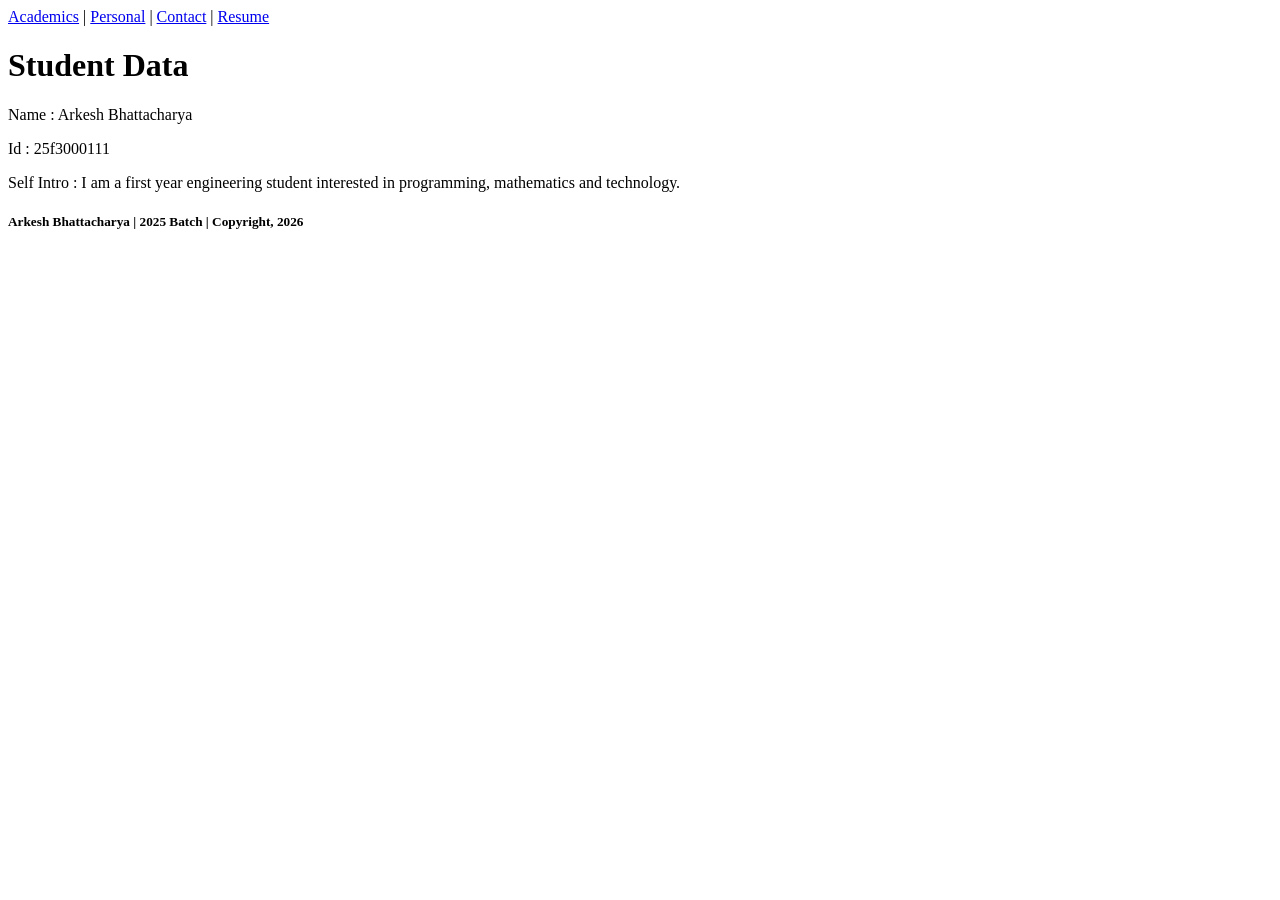
<file: personal-portfolio-website/index.html>
<!DOCTYPE html>
<html>
<body>
<div>
<a href="academics.html">Academics</a> |
<a href="personal.html">Personal</a> |
<a href="contact.html">Contact</a> |
<a href="resume.html">Resume</a>
 </div>
<div>
<h1>Student Data</h1>
<p>Name : Arkesh Bhattacharya</p>
<p>Id : 25f3000111</p>
<p>Self Intro : I am a first year engineering student interested in programming, mathematics and technology.</p>
    </div>
    <div>
        <h5>
            Arkesh Bhattacharya | 2025 Batch | Copyright, 2026
        </h5>

    </div>
</body>
</html>
</file>
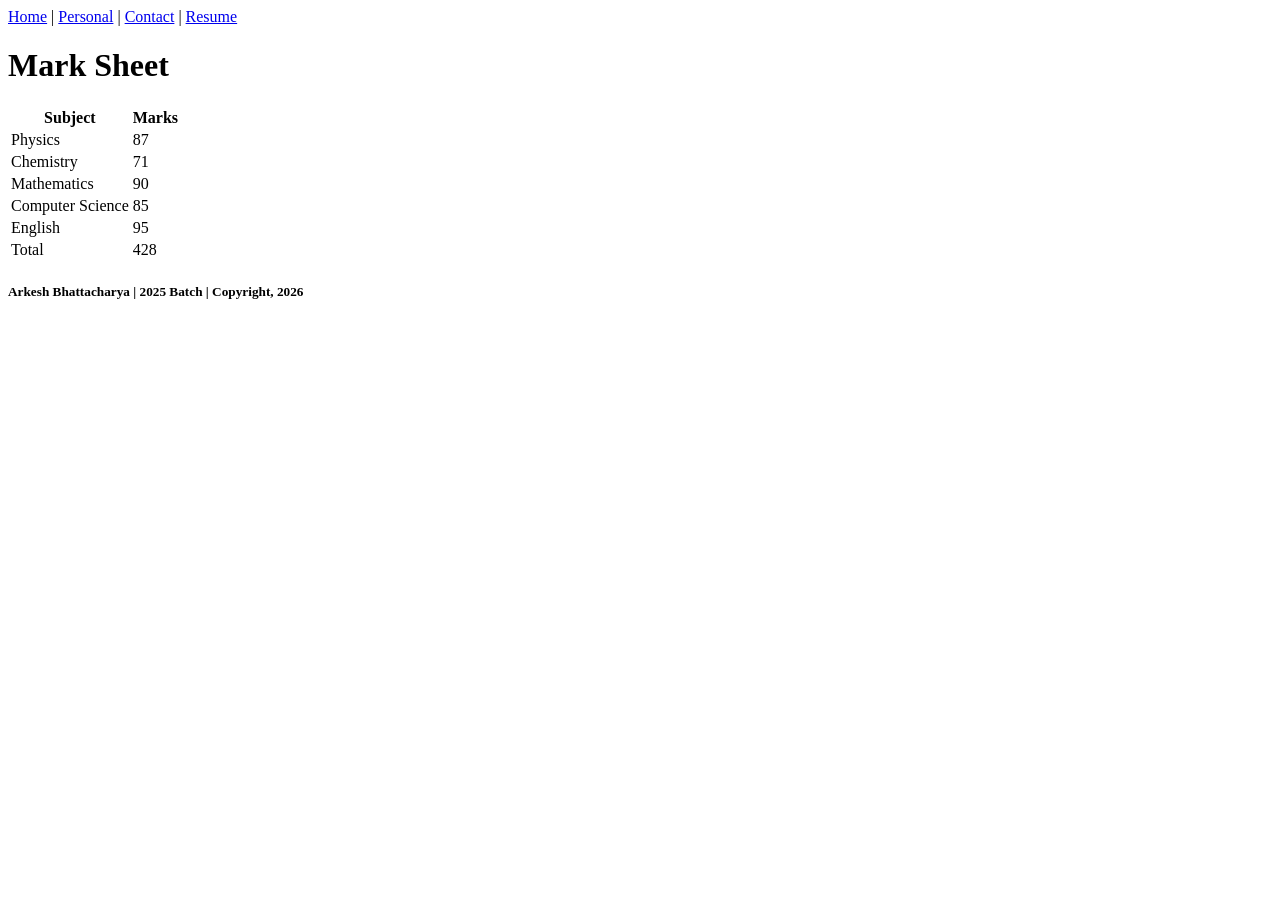
<file: personal-portfolio-website/academics.html>
<!DOCTYPE html>
<html>
<body>
<div>
<a href="index.html">Home</a> |
<a href="personal.html">Personal</a> |
<a href="contact.html">Contact</a> |
<a href="resume.html">Resume</a>
 </div>
<div>
<h1>Mark Sheet</h1>
<table>
  <tr>
    <th>Subject</th>
    <th>Marks</th>
  </tr>
  <tr>
    <td>Physics</td>
    <td>87</td>
  </tr>
  <tr>
    <td>Chemistry</td>
    <td>71</td>
  </tr>
  <tr>
    <td>Mathematics</td>
    <td>90</td>
  </tr>
  <tr>
    <td>Computer Science</td>
    <td>85</td>
  </tr>
  <tr>
    <td>English</td>
    <td>95</td>
  </tr>
  <tr>
    <td>Total</td>
    <td>428</td>
  </tr>
</table>

    </div>

<div>
        <h5>
            Arkesh Bhattacharya | 2025 Batch | Copyright, 2026
        </h5>

    </div>

</body>
</html>
</file>
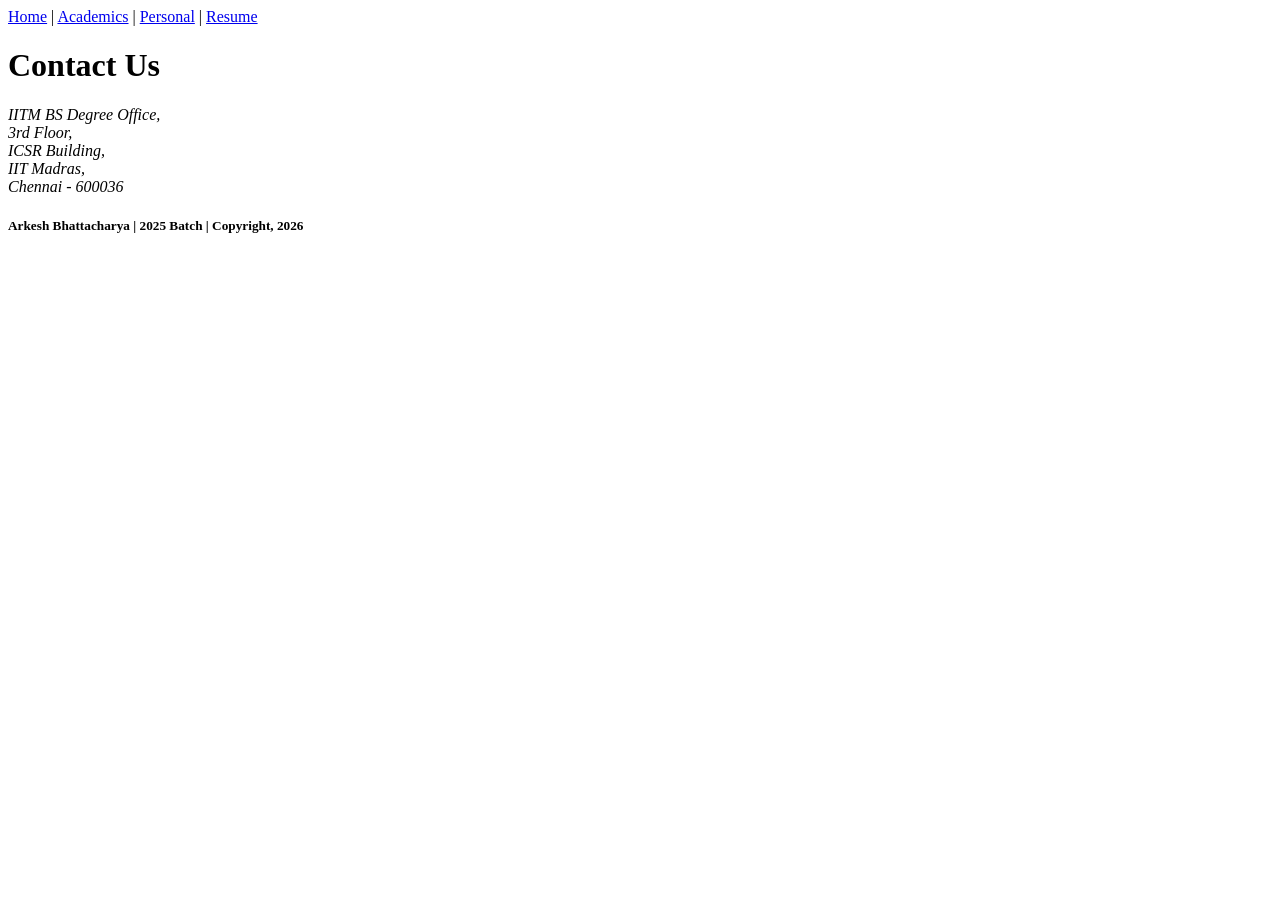
<file: personal-portfolio-website/contact.html>
<!DOCTYPE html>
<html>

<head>
    <title>Contact</title>
</head>

<body>

    <div>
        <a href="index.html">Home</a> |
        <a href="academics.html">Academics</a> |
        <a href="personal.html">Personal</a> |
        <a href="resume.html">Resume</a>
    </div>

    <div>
        <h1>Contact Us</h1>

        <address>
            IITM BS Degree Office,<br>
            3rd Floor,<br>
            ICSR Building,<br>
            IIT Madras,<br>
            Chennai - 600036
        </address>
    </div>

    <div>
        <h5>
            Arkesh Bhattacharya | 2025 Batch | Copyright, 2026
        </h5>
    </div>

</body>

</html>
</file>
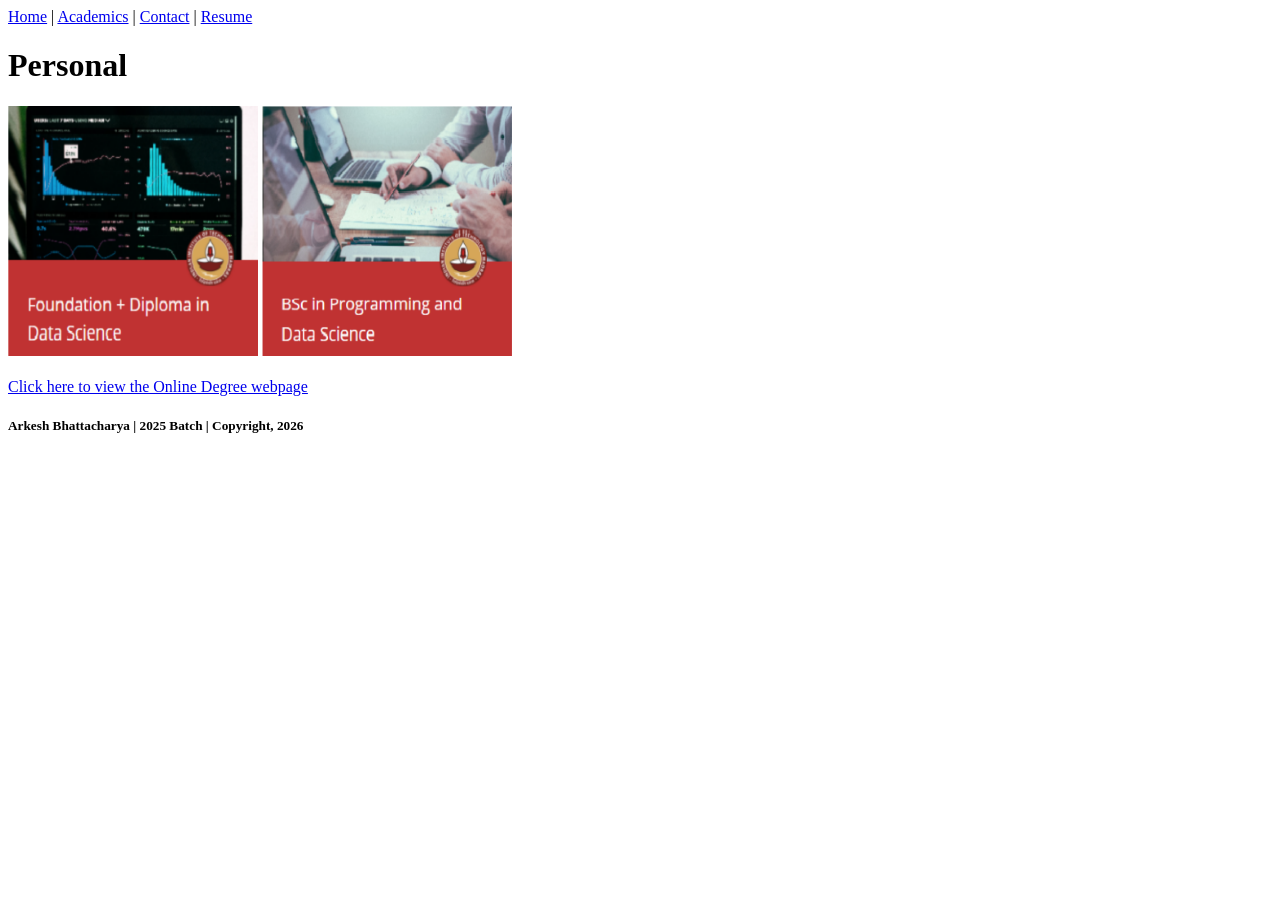
<file: personal-portfolio-website/personal.html>
<!DOCTYPE html>
<html>

<head>
    <title>Personal</title>
</head>

<body>

    <div>
        <a href="index.html">Home</a> |
        <a href="academics.html">Academics</a> |
        <a href="contact.html">Contact</a> |
        <a href="resume.html">Resume</a>
    </div>

    <div>
        <h1>Personal</h1>

        <img src="img1.png" alt="Foundation and Diploma in Data Science" width="250" height="250">
        <img src="img2.png" alt="BSc in Programming and Data Science" width="250" height="250">

        <br>
        <br>

        <a href="http://www.onlinedegree.iitm.ac.in">
            Click here to view the Online Degree webpage
        </a>
    </div>

    <div>
        <h5>
            Arkesh Bhattacharya | 2025 Batch | Copyright, 2026
        </h5>
    </div>

</body>

</html>
</file>
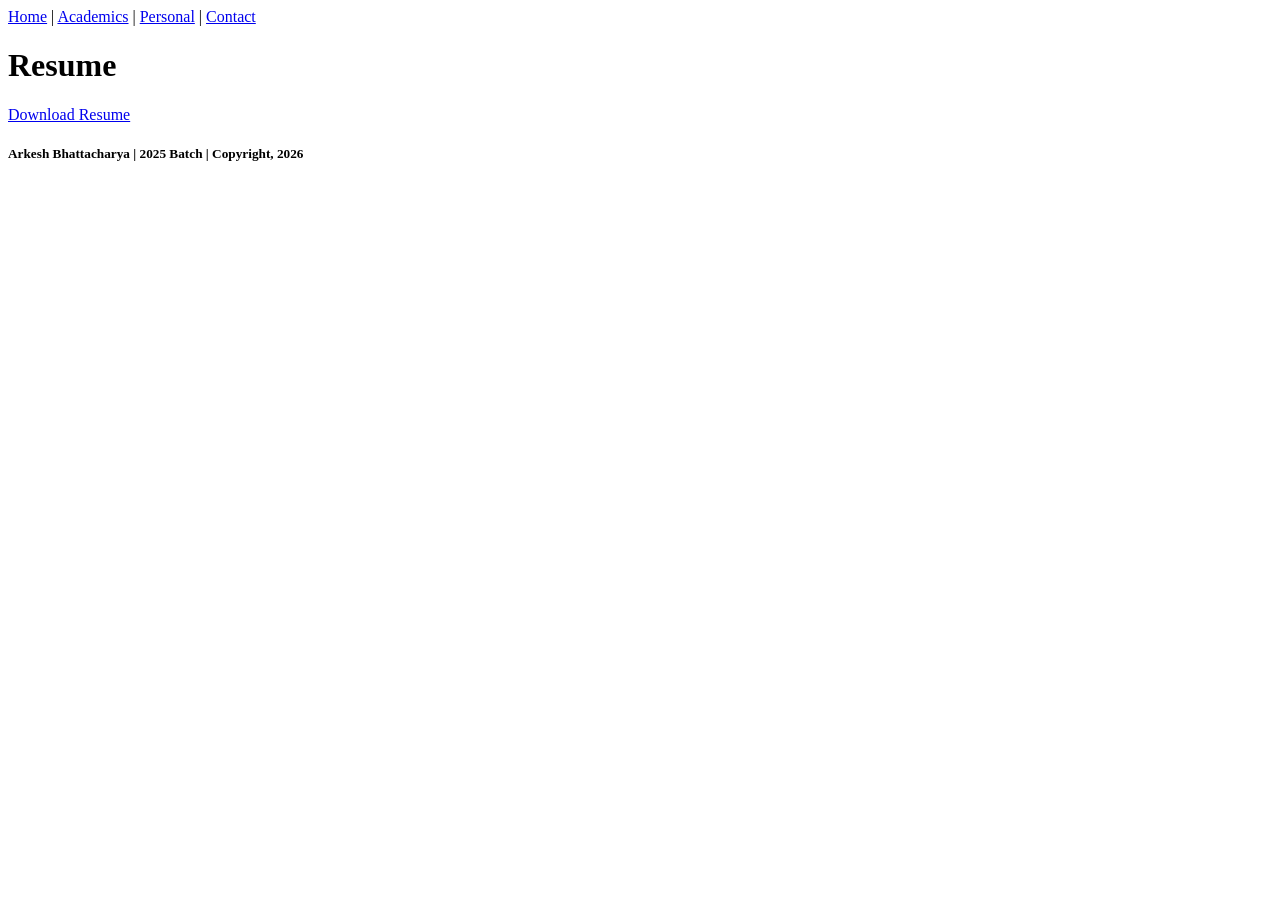
<file: personal-portfolio-website/resume.html>
<!DOCTYPE html>
<html>

<head>
    <title>Resume</title>
</head>

<body>

    <div>
        <a href="index.html">Home</a> |
        <a href="academics.html">Academics</a> |
        <a href="personal.html">Personal</a> |
        <a href="contact.html">Contact</a>
    </div>

    <div>
        <h1>Resume</h1>

        <a href="resume.pdf" target="_blank">
            Download Resume
        </a>
    </div>

    <div>
        <h5>
            Arkesh Bhattacharya | 2025 Batch | Copyright, 2026
        </h5>
    </div>

</body>

</html>
</file>
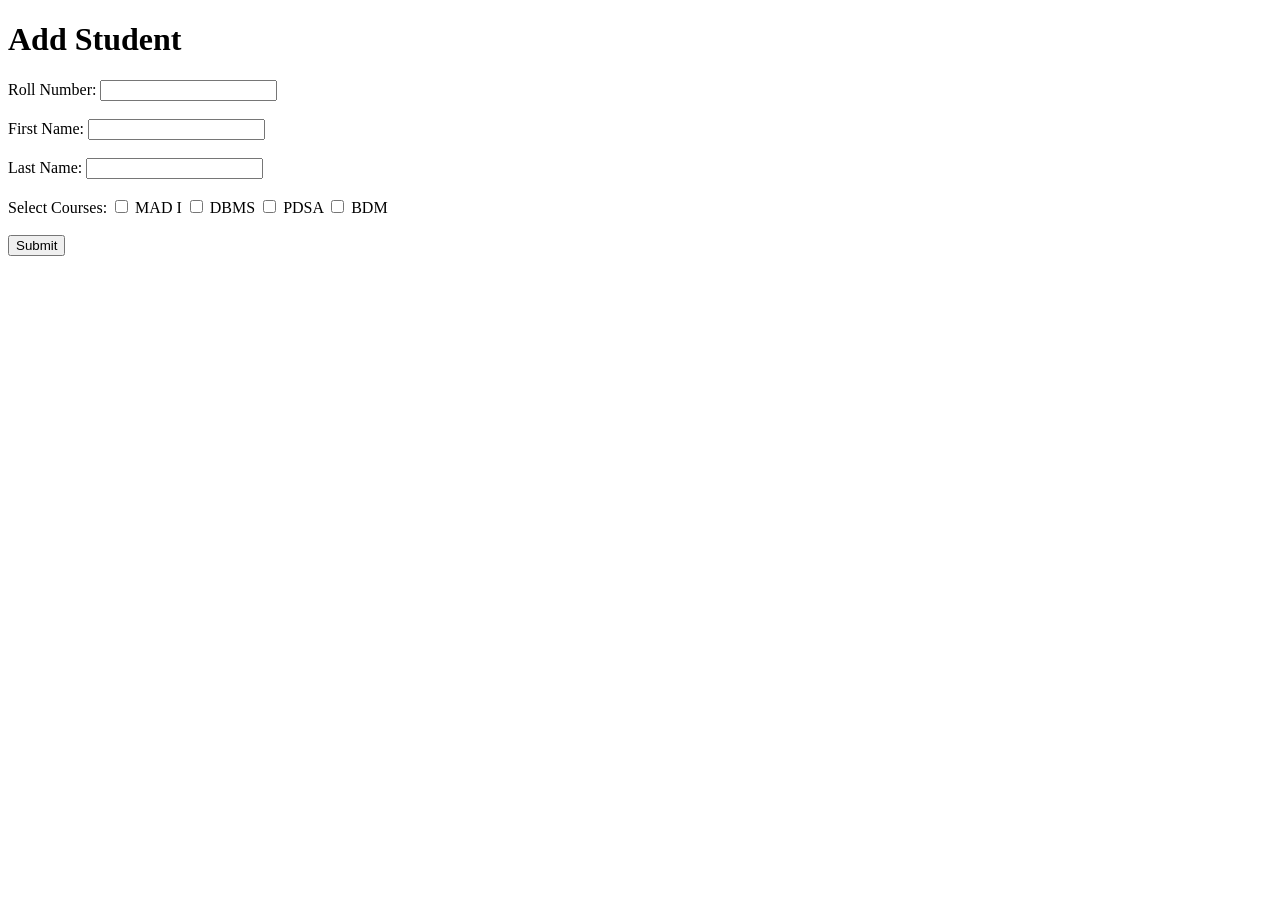
<file: flask-student-management-system/templates/create.html>
<!DOCTYPE html>
<html>
<head>
    <title>Add Student</title>
</head>

<body>

    <h1>Add Student</h1>

    <form action="/student/create" method="POST" id="create-form">

        <div>
            <label>Roll Number:</label>
            <input type="text" name="roll" required />
        </div>

        <br>

        <div>
            <label>First Name:</label>
            <input type="text" name="f_name" required />
        </div>

        <br>

        <div>
            <label>Last Name:</label>
            <input type="text" name="l_name" />
        </div>

        <br>

        <div>

            <label>Select Courses:</label>

            <input type="checkbox" name="courses" value="course_1" />
            <label>MAD I</label>

            <input type="checkbox" name="courses" value="course_2" />
            <label>DBMS</label>

            <input type="checkbox" name="courses" value="course_3" />
            <label>PDSA</label>

            <input type="checkbox" name="courses" value="course_4" />
            <label>BDM</label>

        </div>

        <br>

        <div>
            <input type="submit" value="Submit">
        </div>

    </form>

</body>
</html>
</file>
